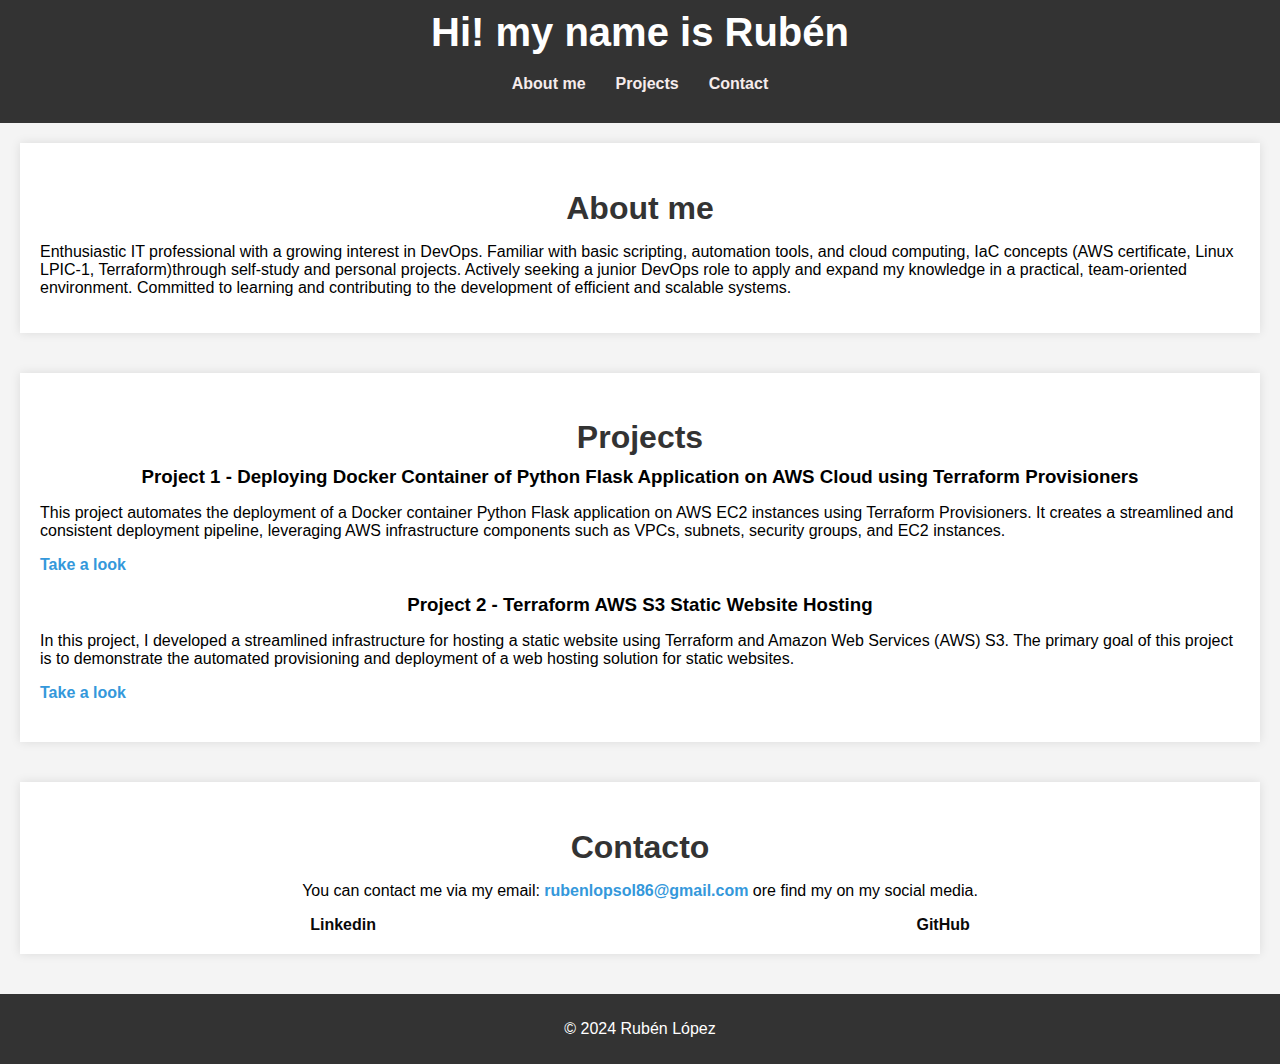
<file: assets/index.html>
<!DOCTYPE html>
<html lang="en">

<head>
    <meta charset="UTF-8">
    <meta name="viewport" content="width=device-width, initial-scale=1.0">
    <title>Rubén López Solé</title>
    <link rel="stylesheet" href="style.css">
</head>

<body>
    <header>
        <h1>Hi! my name is Rubén</h1>
        <nav>
            <a href="#about">About me</a>
            <a href="#projects">Projects</a>
            <a href="#contact">Contact</a>
        </nav>
    </header>

    <section class="about" id="about">
        <h2>About me</h2>
        <p>Enthusiastic IT professional with a growing interest in DevOps. Familiar with basic scripting, automation
            tools, and cloud computing, IaC concepts (AWS certificate, Linux LPIC-1, Terraform)through self-study and
            personal projects. Actively seeking a junior DevOps role to apply and expand my knowledge in a practical,
            team-oriented environment. Committed to learning and contributing to the development of efficient and
            scalable systems.</p>
    </section>

    <section class="projects" id="projects">
        <h2>Projects</h2>

        <div class="project-item">
            <h3>Project 1 - Deploying Docker Container of Python Flask Application on AWS Cloud using Terraform
                Provisioners</h3>
            <p>This project automates the deployment of a Docker container Python Flask application on AWS EC2 instances using Terraform
                Provisioners. It creates a streamlined and consistent deployment pipeline, leveraging AWS infrastructure
                components such as VPCs, subnets, security groups, and EC2 instances.</p>
            <a
                href="https://github.com/RubenLopSol/Deploying-Python-Flask-Application-on-AWS-Cloud-using-Terraform-Provisioners">Take
                a look</a>
        </div>

        <div class="project-item">
            <h3>Project 2 - Terraform AWS S3 Static Website Hosting</h3>
            <p>In this project, I developed a streamlined infrastructure for hosting a static website using Terraform and Amazon Web Services (AWS) S3. The primary goal of this project is to demonstrate the automated provisioning and deployment of a web hosting solution for static websites.</p>
            <a href="https://github.com/RubenLopSol/Terrraform-AWS-S3-static-website-hosting">Take a look</a>
        </div>


    </section>

    <section class="contact" id="contact">
        <h2>Contacto</h2>
        <p>You can contact me via my email: <a href="mailto:rubenlopsol86@gmail.com">rubenlopsol86@gmail.com</a> ore
            find my on my social media.</p>
        <div class="links">
            <a
                href="https://github.com/RubenLopSol/Deploying-Python-Flask-Application-on-AWS-Cloud-using-Terraform-Provisioners">Linkedin</a>
            <a
                href="https://github.com/RubenLopSol/Deploying-Python-Flask-Application-on-AWS-Cloud-using-Terraform-Provisioners">GitHub</a>
            
        </div>

    </section>

    <footer>
        <p>&copy; 2024 Rubén López </p>
    </footer>

</body>

</html>
</file>
<file: assets/style.css>
body {
    font-family: Arial, sans-serif;
    margin: 0;
    padding: 0;
    background-color: #f4f4f4;
}
header {
    background-color: #333;
    color: white;
    padding: 10px 0;
    text-align: center;
}
header h1 {
    margin: 0;
    font-size: 2.5em;
}
nav {
    display: flex;
    justify-content: center;
    margin: 20px 0;
}
nav a {
    margin: 0 15px;
    text-decoration: none;
    color: #f6ecec;
    font-weight: bold;
}
section {
    max-width: 1200px;
    margin: 20px auto;
    padding: 20px;
    background-color: white;
    box-shadow: 0 0 10px rgba(0, 0, 0, 0.1);
}
.projects, .about, .contact {
    margin-bottom: 40px;
}
.projects h2, .about h2, .contact h2 {
    font-size: 2em;
    margin-bottom: 10px;
    color: #333;
    text-align: center;
}
.project-item {
    margin-bottom: 20px;
    
}
.project-item h3 {
    margin: 0;
    text-align: center;
}
.project-item a {
    text-decoration: none;
    color: #3498db;
    font-weight: bold;
    padding-bottom: 3px;
    transition: all 0.3s ease;
   
}
.links {
    display: flex;
    justify-content: left;
    margin: auto;
}
.links a {
    margin: auto;
    text-decoration: none;
    color: #090909;
    font-weight: bold;

}
.contact p {
    text-align: center;
}
.contact p a {
    text-decoration: none;
    color: #3498db;
    font-weight: bold;
    padding-bottom: 3px;
    transition: all 0.3s ease;
}
footer {
    text-align: center;
    padding: 10px 0;
    background-color: #333;
    color: white;
}
</file>
